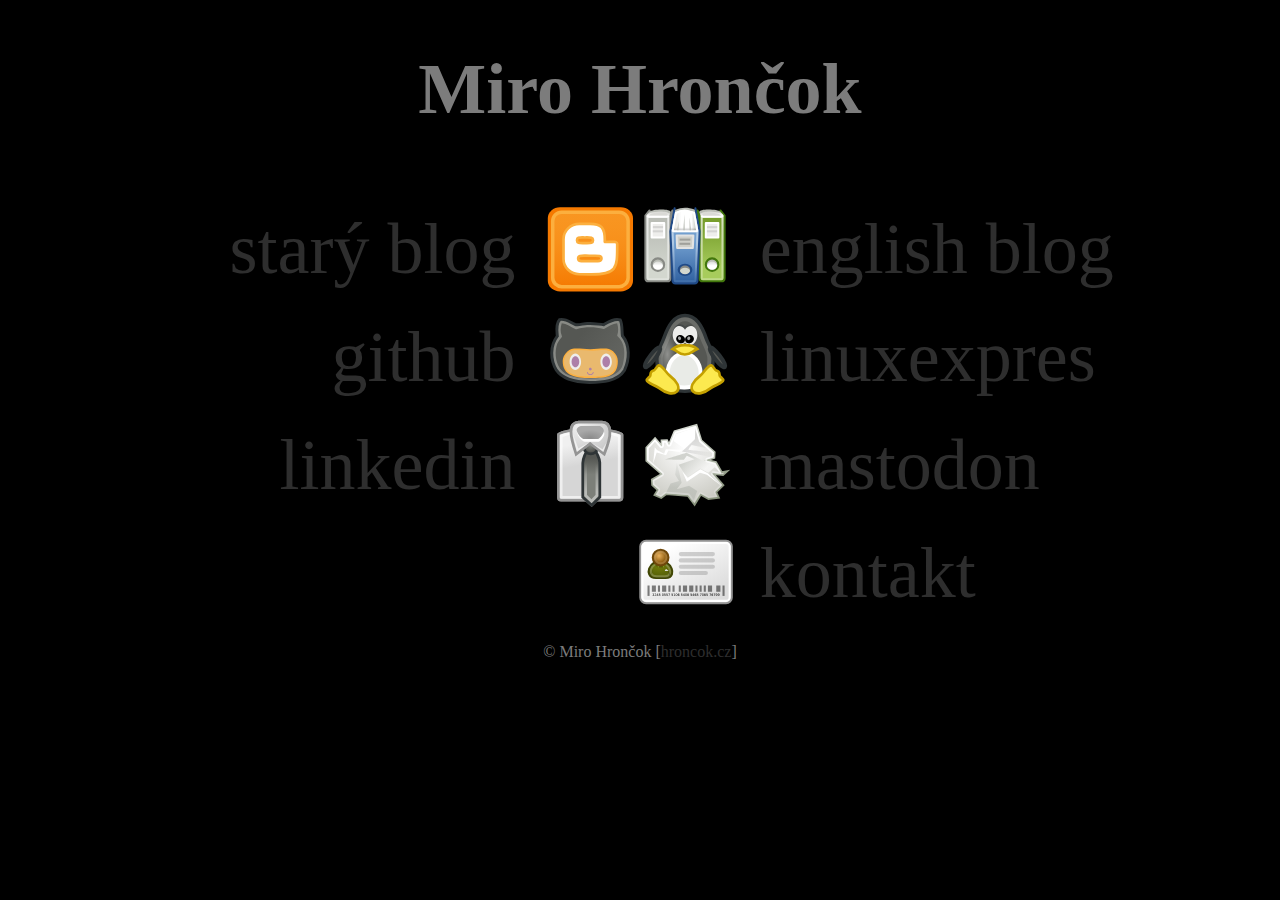
<file: index.html>
<!DOCTYPE html PUBLIC "-//W3C//DTD XHTML 1.0 Strict//EN"
  "http://www.w3.org/TR/xhtml1/DTD/xhtml1-strict.dtd">
<html xmlns="http://www.w3.org/1999/xhtml" xml:lang="cs" lang="cs">

<head>
	<title>Miro Hrončok [hroncok.cz]</title>
	<meta http-equiv="content-type" content="text/html;charset=utf-8" />
	<meta http-equiv="Content-Language" content="cs-cz" />
	<meta name="generator" content="Geany" />
	<meta name="author" content="Miro Hrončok [hroncok.cz]" />
	<link rel="stylesheet" type="text/css" media="screen,projection" href="style.css" />
	<link rel="stylesheet" type="text/css" media="handheld" href="mobile.css" />
	<link rel="stylesheet" type="text/css" media="print" href="print.css" />
	<link rel="shortcut icon" href="favicon.ico" type="image/x-icon" />
	<link rel="alternate" title="RSS kanál osobního blogu Mira Hrončoka" href="http://me.hroncok.cz/feeds/posts/default?alt=rss" type="application/rss+xml" />
	<link rel="alternate" title="RSS kanál linuxových článků a blogpostů Mira Hrončoka" href="http://hroncok.cz/rss.xml" type="application/rss+xml" />
</head>

<body>
	<div id="kontajner">
		<h1 id="headline">Miro Hrončok</h1>
		<div id="left">
			<ul>
				<li><a href="http://me.hroncok.cz/" id="me-blog" title="Můj osobní převážně netechnický blog">starý blog</a></li>
				<li><a href="https://github.com/hroncok" id="github" title="Můj kód na GitHubu">github</a></li>
				<li><a href="http://cz.linkedin.com/in/hroncok" id="linkedin" title="Můj profil na LinkedInu">linkedin</a></li>
			</ul>
		</div>
		<div id="right">
			<ul>
				<li><a href="https://eng.hroncok.cz/" id="eng-blog" title="My English blog">english blog</a></li>
				<li><a href="http://blog.hroncok.cz/" id="le-blog" title="Mé staré zápisky na LinuxEXPRESu">linuxexpres</a></li>
				<li><a href="https://floss.social/@hroncok" rel="me" id="mastodon" title="My Mastodon account">mastodon</a></li>
				<li><a href="https://miro.hroncok.cz/" id="kontakt" title="Moje internetová vizitka">kontakt</a></li>
			</ul>
		</div>
		<div id="footer"><p>&copy; Miro Hrončok [<a href="http://hroncok.cz/">hroncok.cz</a>]</p></div>
	</div>
</body>
</html>
</file>
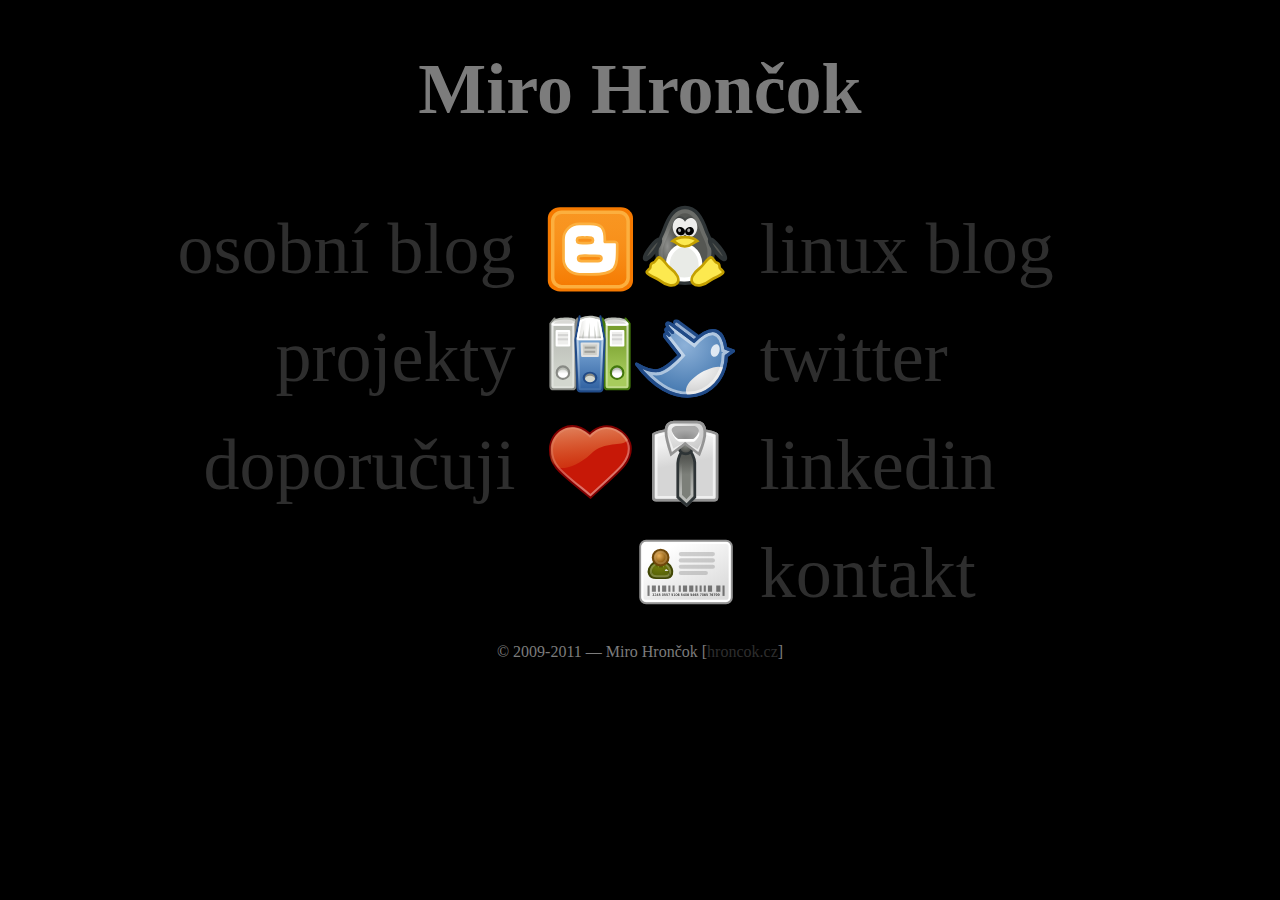
<file: svg.htm>
<!DOCTYPE html PUBLIC "-//W3C//DTD XHTML 1.0 Strict//EN"
  "http://www.w3.org/TR/xhtml1/DTD/xhtml1-strict.dtd">
<html xmlns="http://www.w3.org/1999/xhtml" xml:lang="cs" lang="cs">

<head>
	<title>Miro Hrončok [hroncok.cz]</title>
	<meta http-equiv="content-type" content="text/html;charset=utf-8" />
	<meta name="generator" content="Geany" />
	<meta name="author" content="Miro Hrončok [hroncok.cz]" />
	<link rel="stylesheet" type="text/css" media="screen,projection" href="style-svg.css" />
	<link rel="stylesheet" type="text/css" media="handheld" href="mobile.css" />
	<link rel="stylesheet" type="text/css" media="print" href="print.css" />
	<link rel="shortcut icon" href="favicon.svg" type="image/svg+svg" />
	<link rel="alternate" title="RSS kanál osobního blogu Mira Hrončoka" href="http://me.hroncok.cz/feeds/posts/default?alt=rss" type="application/rss+xml" />
	<link rel="alternate" title="RSS kanál linuxových článků a blogpostů Mira Hrončoka" href="http://hroncok.cz/rss.xml" type="application/rss+xml" />
</head>

<body>
	<div id="kontajner">
		<h1 id="headline">Miro Hrončok</h1>
		<div id="left">
			<ul>
				<li><a href="http://me.hroncok.cz/" id="me-blog" title="Můj osobní převážně netechnický blog">osobní blog</a></li>
				<li><a href="http://projekty.hroncok.cz/" id="portfolio" title="Moje dosavadní práce">projekty</a></li>
				<li><a href="http://fav.hroncok.cz/" id="doporucuji" title="Co byste mohli chtít vyzkoušet">doporučuji</a></li>
			</ul>
		</div>
		<div id="right">
			<ul>
				<li><a href="http://blog.hroncok.cz/" id="le-blog" title="Mé zápisky na blogu LinuxEXPRESu">linux blog</a></li>
				<li><a href="http://twitter.com/hroncok" id="twitter" title="Followujte mě prosím na Twitteru">twitter</a></li>
				<li><a href="http://cz.linkedin.com/in/hroncok" id="linkedin" title="Můj profil na LinkedInu">linkedin</a></li>
				<li><a href="http://miro.hroncok.cz/" id="kontakt" title="Moje internetová vizitka">kontakt</a></li>
			</ul>
		</div>
		<div id="footer"><p>&copy; 2009-2011 &mdash; Miro Hrončok [<a href="http://hroncok.cz/">hroncok.cz</a>]</p></div>
		<div style="display:none"><script src="http://c1.navrcholu.cz/code?site=127620;t=lb14" type="text/javascript"></script><noscript><p><a href="http://navrcholu.cz/"><img src="http://c1.navrcholu.cz/hit?site=127620;t=lb14;ref=;jss=0" width="14" height="14" alt="." style="border:none" /></a></p></noscript></div>
	</div>
</body>
</html>
</file>
<file: style.css>
/* hroncok.cz */

body {
	background: #000;
	color: #7c7c7c;
	font-family: "Trebuchet MS", "Ubuntu", "sans-serif";
}

#kontajner {
	margin: 0em auto;
}

a {
	color: #2e2e2e;
	text-decoration: none;
}

a:hover { color: #bcbcbc; }

#left a, #right a {
	font-size: 450%;
	line-height: 1.5em;
}

li {
	list-style: none;
	margin: 0em 0em 0em -2.8em;
}

#left li a { padding-right: 1.73em; }
#right li a { padding-left: 1.73em; }

li a {
	padding-top: 0.2em;
	padding-bottom: 0.2em;
	-o-background-size: 1.6em 1.6em;
	-webkit-background-size: 1.6em 1.6em;
}

#left {
	text-align: right;
	float: left;
	width: 50%;
}

#right {
	text-align: left;
	float: right;
	width: 50%;
}

/*#headline { display: none; }*/
h1 {
	font-size: 450%;
	text-align: center;

}

/* obrazky */
/* levy sloupec */
#me-blog { background: url("blogger.svg") center right no-repeat; background-size: 100px 100px; }
#doporucuji { background: url("doporucuji.svg") center right no-repeat; background-size: 100px 100px; }
#github { background: url("octocat.svg") center right no-repeat; background-size: 100px 100px; }
#linkedin { background: url("linkedin.svg") center right no-repeat; background-size: 100px 100px; }
/* pravy sloupec */
#le-blog { background: url("tux.svg") center left no-repeat; background-size: 100px 100px; }
#eng-blog { background: url("portfolio.svg") center left no-repeat; background-size: 100px 100px; }
#twitter { background: url("twitter.svg") center left no-repeat; background-size: 100px 100px; }
#mastodon { background: url("mastodon.svg") center left no-repeat; background-size: 100px 100px; }
#kontakt { background: url("kontakt.svg") center left no-repeat; background-size: 100px 100px; }

#footer {
	text-align: center;
	clear: both;
}
</file>
<file: mobile.css>
/* m.hroncok.cz :) */
body {
	background: #000;
	color: #7c7c7c;
}
a { color: #bcbcbc; }
</file>
<file: print.css>
/* print.hroncok.cz :) */
a {
	color: black;
	text-decoration: none;
}
</file>
<file: style-svg.css>
/* hroncok.cz (beta SVG version) */

body {
	background: #000;
	color: #7c7c7c;
	font-family: "Trebuchet MS", "Ubuntu", "sans-serif";
}

#kontajner {
	margin: 0em auto;
}

a {
	color: #2e2e2e;
	text-decoration: none;
}

a:hover { color: #bcbcbc; }

#left a, #right a {
	font-size: 450%;
	line-height: 1.5em;
}

li {
	list-style: none;
	margin: 0em 0em 0em -2.8em;
}

#left li a { padding-right: 1.73em; }
#right li a { padding-left: 1.73em; }

li a {
	padding-top: 0.2em;
	padding-bottom: 0.2em;
	-o-background-size: 1.6em 1.6em;
	-webkit-background-size: 1.6em 1.6em;
}

#left {
	text-align: right;
	float: left;
	width: 50%;
}

#right {
	text-align: left;
	float: right;
	width: 50%;
}

/*#headline { display: none; }*/
h1 {
	font-size: 450%;
	text-align: center;

}

/* obrazky */
#portfolio { background: url("portfolio.svg") center right no-repeat; }
#me-blog { background: url("blogger.svg") center right no-repeat; }
#doporucuji { background: url("doporucuji.svg") center right no-repeat; }
#le-blog { background: url("tux.svg") center left no-repeat; }
#twitter { background: url("twitter.svg") center left no-repeat; }
#linkedin { background: url("linkedin.svg") center left no-repeat; }
#kontakt { background: url("kontakt.svg") center left no-repeat; }

#footer {
	text-align: center;
	clear: both;
}
</file>
